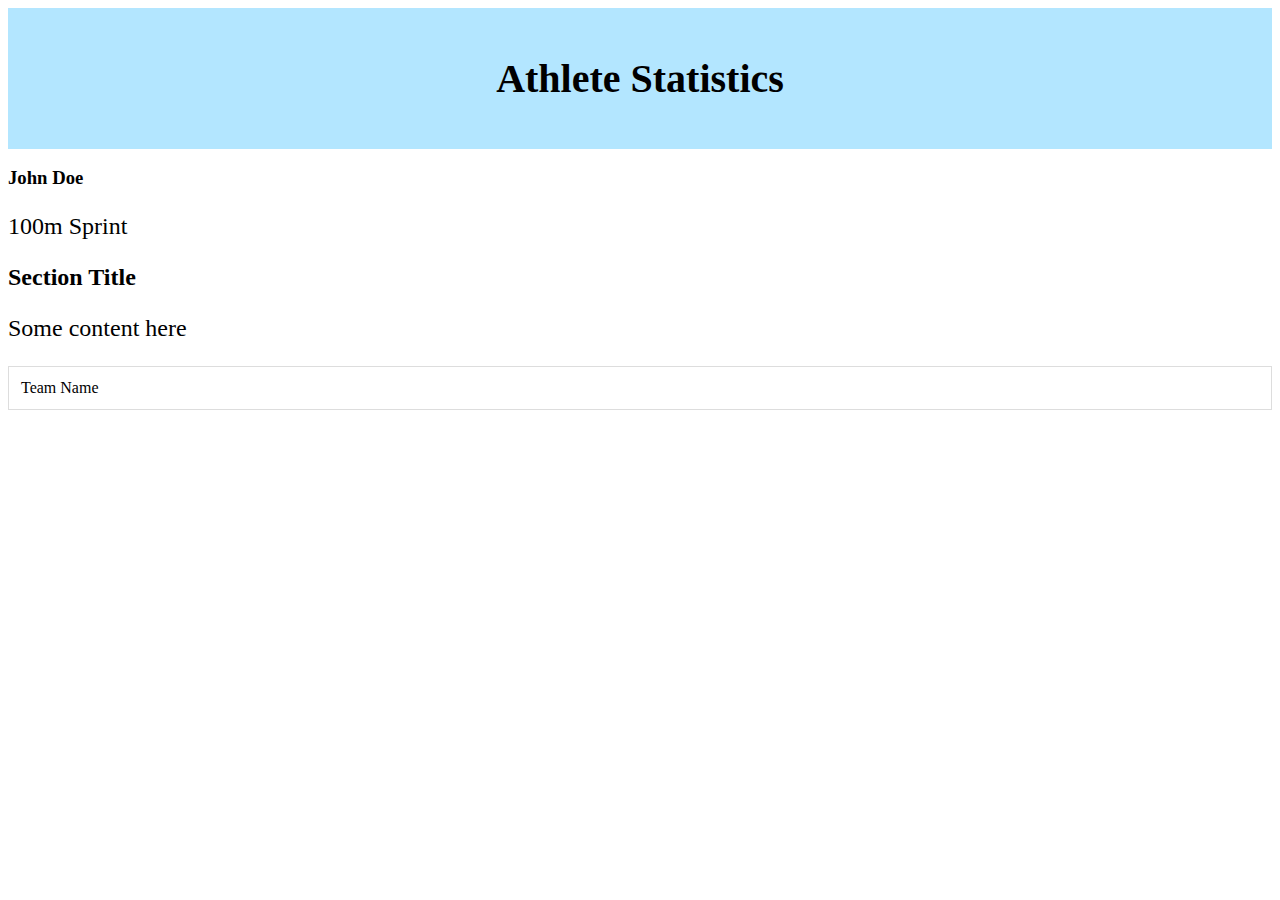
<file: Deliverable3/index.html>
<!DOCTYPE html>
<html lang="en">
<head>
    <meta charset="UTF-8">
    <meta http-equiv="X-UA-Compatible" content="IE=edge">
    <meta name="viewport" content="width=device-width, initial-scale=1.0">
    <link rel="stylesheet" href="css/style.css">
    <title>Home Page - Athlete Statistics</title>
</head>

<body>
    <!-- Header section -->
    <header>
        <h1>Athlete Statistics</h1>
    </header>

    <!-- Athlete card section -->
    <div class="athlete-card">
        <h3>John Doe</h3>
        <p>100m Sprint</p>
    </div>

    <!-- Section with dynamic content -->
    <div class="section section-visible">
        <h2>Section Title</h2>
        <p>Some content here</p>
    </div>

    <!-- Table section -->
    <table>
        <tr>
            <td class="non-essential">Team Name</td>
        </tr>
    </table>
</body>
</html>
</file>
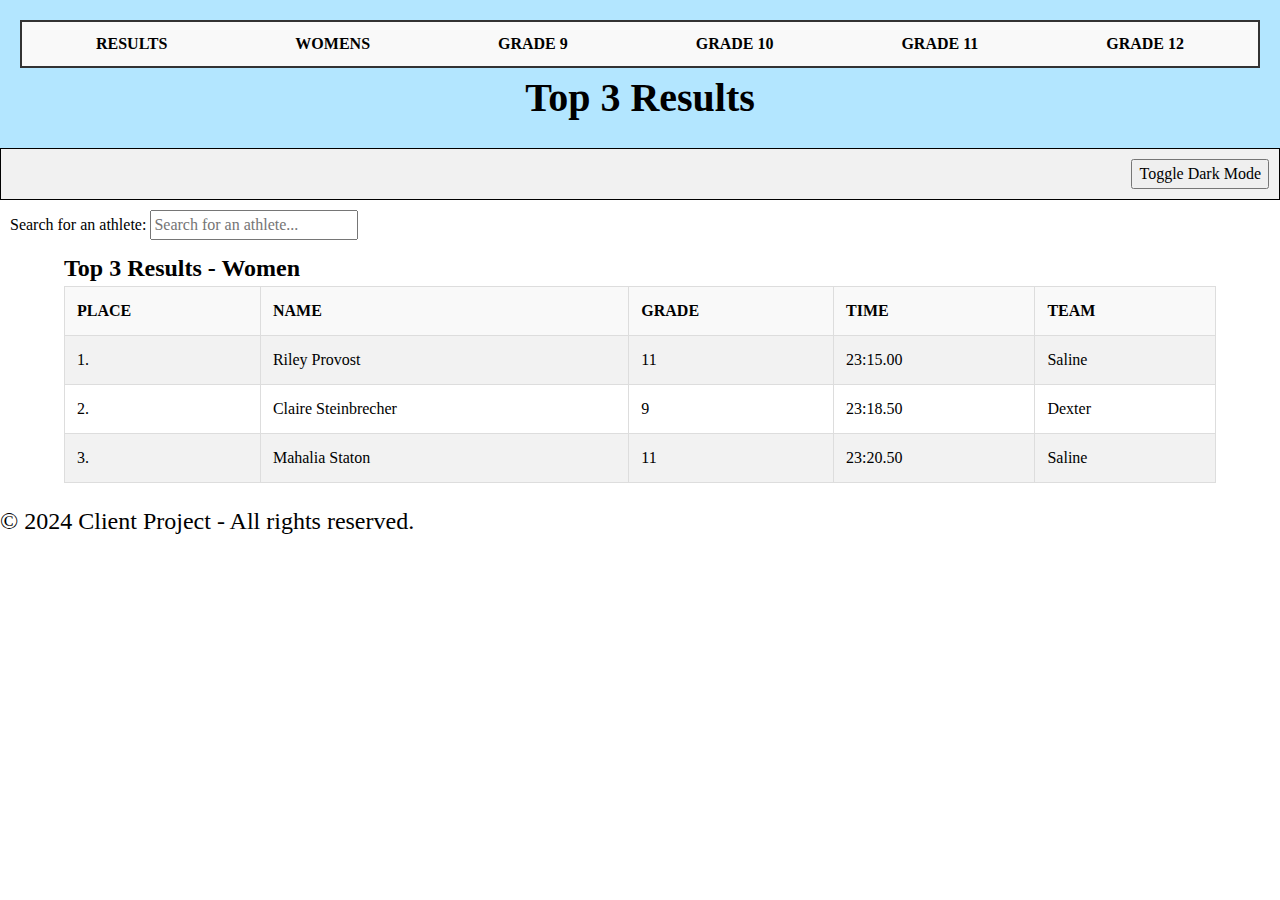
<file: Deliverable3/results.html>
<!DOCTYPE html>
    <html lang="en">
    <head>
        <meta charset="UTF-8">
        <meta http-equiv="X-UA-Compatible" content="IE=edge">
        <meta name="viewport" content="width=device-width, initial-scale=1.0">
        <link rel="stylesheet" type="text/css" href="css/reset.css"> 
        <link rel="stylesheet" href="css/style.css">
        <script src="search.js" defer></script>  <!-- Link to search.js -->
        <title>Top 3 Results</title>
    </head>
    <body>
        <header id="main-header">
            <nav id="main-nav">
                <ul>
                    <li><a href="results.html">Results</a></li>
                    <li><a href="womens.html">Womens</a></li>
                    <li><a href="grade9.html">Grade 9</a></li>
                    <li><a href="grade10.html">Grade 10</a></li>
                    <li><a href="grade11.html">Grade 11</a></li>
                    <li><a href="grade12.html">Grade 12</a></li>
                </ul>
            </nav>
            <h1>Top 3 Results</h1>
        </header>
        
        <main> <!-- Start of main content landmark -->
            <div style="text-align: right; padding: 10px; background-color: #f1f1f1; border: 1px solid #000;">
                <button id="darkModeToggle">Toggle Dark Mode</button>
            </div>

            <!-- Search bar with accessible label -->
            <section id="search-bar" style="margin: 10px;">
                <label for="searchInput">Search for an athlete:</label>
                <input type="text" id="searchInput" placeholder="Search for an athlete...">
            </section>
    
            <div class="center-container">
                <section id="event-title">
                    <h2>Top 3 Results - Women</h2>
                </section>
                <section id="individual-results">
                    <table border="1" cellspacing="0" cellpadding="10" style="width:100%; text-align:left;">
                        <tr>
                            <th>Place</th>
                            <th>Name</th>
                            <th>Grade</th>
                            <th>Time</th>
                            <th>Team</th>
                        </tr>
        
                        <tr>
                            <td>1.</td>
                            <td>Riley Provost</td>
                            <td>11</td>
                            <td>23:15.00</td>
                            <td>Saline</td>
                        </tr>
            
                        <tr>
                            <td>2.</td>
                            <td>Claire Steinbrecher</td>
                            <td>9</td>
                            <td>23:18.50</td>
                            <td>Dexter</td>
                        </tr>
            
                        <tr>
                            <td>3.</td>
                            <td>Mahalia Staton</td>
                            <td>11</td>
                            <td>23:20.50</td>
                            <td>Saline</td>
                        </tr>
            
                    </table>
                </section>
            </div>
        
        </main> <!-- End of main content landmark -->

        <footer id="main-footer">
            <p>&copy; 2024 Client Project - All rights reserved.</p>
        </footer>

        <!-- JavaScript for Dark Mode -->
        <script>
            const toggleButton = document.getElementById('darkModeToggle');
            toggleButton.addEventListener('click', () => {
                document.body.classList.toggle('dark-mode');
            });
        </script>
    </body>
    </html>
</file>
<file: Deliverable3/css/style.css>
/* 1. Global Styles and Typography */
/* Mobile-first font sizing using clamp() for responsive typography */
h1 {
    font-size: clamp(1.5rem, 4vw, 3rem); /* Dynamically scale heading sizes */
    animation: fadeInDown 1s ease-out; /* Apply the fade-in animation */
}

p {
    font-size: clamp(1rem, 2vw, 1.5rem); /* Responsive paragraph size */
}

/* 2. Icon Styling */
.icon {
    width: 24px;
    height: 24px;
    vertical-align: middle;
}

/* 3. Horizontal Navigation Bar with Border */
#main-nav {
    border: 2px solid #333;
    padding: 10px;
    background-color: #f9f9f9;
}

#main-nav ul {
    list-style-type: none;
    padding: 0;
    margin: 0;
    display: flex;
    flex-wrap: wrap; /* Ensures proper wrapping on smaller screens */
    justify-content: space-around;
}

#main-nav ul li {
    margin: 0 10px;
}

#main-nav ul li a {
    padding: 10px 20px;
    background-color: #f9f9f9;
    border-radius: 4px;
    text-transform: uppercase;
    font-weight: bold;
    text-decoration: none;
    color: #000000;
    transition: background-color 0.3s ease, border-color 0.3s ease, transform 0.3s ease; /* Added scale transform */
}

#main-nav ul li a:hover {
    background-color: #e0e0e0;
    border-color: #333;
    color: #000;
    transform: scale(1.1); /* Scale up slightly on hover */
}

/* 4. Header Section */
header {
    background-color: #b3e6ff;
    padding: 20px;
    text-align: center;
}

header h1 {
    font-size: 2.5rem;
    font-weight: 700;
    color: #000000;
}

/* Fade-in effect for the header */
@keyframes fadeInDown {
    0% {
        opacity: 0;
        transform: translateY(-20px); /* Start from above */
    }
    100% {
        opacity: 1;
        transform: translateY(0); /* End at the original position */
    }
}

/* 5. Center container */
.center-container {
    width: 90%;
    margin: 0 auto;
}

.center-container table {
    width: 100%; /* Full width on smaller screens */
    margin-bottom: 20px;
    overflow-x: auto; /* Makes tables scrollable horizontally on smaller screens */
}

/* 6. Table Styling */
table {
    border-spacing: 0;
    border-collapse: collapse;
    width: 100%;
}

th, td {
    padding: 12px;
    border: 1px solid #ddd;
    color: #000000;
}

th {
    background-color: #f9f9f9;
    font-weight: bold;
    text-transform: uppercase;
    position: sticky; /* Make headers sticky */
    top: 0;
    z-index: 2; /* Ensure headers stay on top */
}

tr:nth-child(even) {
    background-color: #f2f2f2;
}

/* Dark Mode for Table Row Background */
tr.dark-mode:nth-child(odd) {
    background-color: #333333; /* Darker background for odd rows */
    color: #ffffff; /* White text for better contrast */
}

tr.dark-mode:nth-child(even) {
    background-color: #444444; /* Darker background for even rows */
    color: #e0e0e0; /* Light gray text for better readability */
}

/* Ensure Text Color is Light in Dark Mode */
th.dark-mode, td.dark-mode {
    color: #e0e0e0; /* Light gray text for improved contrast */
}

/* Table Header Styling for Dark Mode */
th.dark-mode {
    background-color: #555555; /* Slightly lighter background for headers */
    color: #f5f5f5; /* Ensure the header text stands out */
}

/* Collapsible section for mobile tables */
.collapsible-section {
    display: none;
}

@media (width <= 600px) {
    .collapsible-section {
        display: block;
        background-color: #f9f9f9;
        padding: 10px;
        border: 1px solid #ddd;
    }

    .non-essential {
        display: none;
    }
}

/* 7. Athlete Styling */
.athlete {
    margin-bottom: 20px;
    text-align: center;
}

.athlete img {
    display: block;
    margin: 0 auto;
    border-radius: 50%;
    object-fit: cover;
    width: clamp(100px, 20vw, 150px); /* Scales based on screen size */
    height: clamp(100px, 20vw, 150px);
    transition: transform 0.3s ease; /* Add transition for smooth animation */
}

.athlete img:hover {
    transform: rotate(10deg); /* Rotate image on hover */
}

/* 8. Progress Bars */
.progress-bar {
    background-color: #ddd;
    border-radius: 5px;
    overflow: hidden;
    height: 20px;
    width: 100%;
}

.progress-bar span {
    display: block;
    height: 100%;
    background-color: #4caf50;
    width: 0;
    animation: progressAnimation 2s ease-out forwards;
}

@keyframes progressAnimation {
    from { width: 0; }
    to { width: 80%; }
}

/* 9. Floating Action Button (FAB) */
.fab {
    position: fixed;
    bottom: 20px;
    right: 20px;
    background-color: #007f5f;
    border-radius: 50%;
    width: 50px;
    height: 50px;
    display: flex;
    align-items: center;
    justify-content: center;
    color: white;
    font-size: 24px;
    cursor: pointer;
    box-shadow: 0px 4px 8px rgba(0,0,0,0.2);
}

.fab:active {
    animation: bounce 0.3s;
}

@keyframes bounce {
    0%, 100% {
        transform: translateY(0);
    }
    50% {
        transform: translateY(-10px); /* Bounce up */
    }
}

/* 10. Hover Effects and Section Transitions */
.athlete-card {
    transition: background-color 0.3s ease;
}

.athlete-card:active {
    background-color: #e0e0e0;
}

@media (hover: hover) {
    .athlete-card:hover {
        background-color: #e92323;
    }
}

/* 11. Dark Mode Styles with Improved Contrast */
.dark-mode {
    --bg-color: #121212; /* Very dark background for good contrast */
    --text-color: #f1f1f1; /* Light text color for strong contrast */
    --header-bg-color: #1e1e1e;
    --nav-bg-color: #333333;
    --border-color: #888888;
    --hover-bg-color: #444444;
    --table-header-color: #f5f5f5;
    --table-row-color: #c2c2c2;
}

/* Body styling for dark mode */
body.dark-mode {
    background-color: var(--bg-color);
    color: var(--text-color); /* Light text on dark background */
}

/* Header and Navigation in Dark Mode */
header.dark-mode {
    background-color: var(--header-bg-color);
}

#main-nav.dark-mode {
    background-color: var(--nav-bg-color);
}

#main-nav ul li a.dark-mode {
    color: var(--text-color); /* Light text */
}

#main-nav ul li a.dark-mode:hover {
    background-color: var(--hover-bg-color); /* Dark hover background */
    color: #ffffff; /* Ensure the text is visible on hover */
}

/* Table Styling for Dark Mode */
table.dark-mode {
    border-color: var(--border-color);
    background-color: var(--header-bg-color);
    color: var(--table-row-color); /* Ensure rows are light enough to read */
}

th.dark-mode {
    background-color: var(--hover-bg-color);
    color: var(--table-header-color); /* Ensure header text is visible */
}

td.dark-mode {
    background-color: var(--bg-color);
    border-color: var(--border-color);
    color: var(--table-row-color); /* Ensure row text is light enough to read */
}

/* Buttons and FAB (Floating Action Button) */
.fab.dark-mode {
    background-color: #00b894; /* Bright color for contrast */
}

.fab.dark-mode:active {
    animation: bounce 0.3s;
}

/* 12. Priority Data Highlighting for Mobile */
@media (width <= 600px) {
    .non-essential {
        display: none; /* Hide non-essential columns on small screens */
    }

    #main-nav ul {
        flex-direction: column; /* Stack navigation links vertically on small screens */
    }

    table {
        display: block;
        overflow-x: auto;
        white-space: nowrap; /* Avoid table cells wrapping */
    }
}

/* 13. Prefers Reduced Motion */
@media (prefers-reduced-motion: reduce) {
    * {
        animation-duration: 0.001ms !important;
        animation-iteration-count: 1 !important;
        transition-duration: 0.001ms !important;
    }
}
</file>
